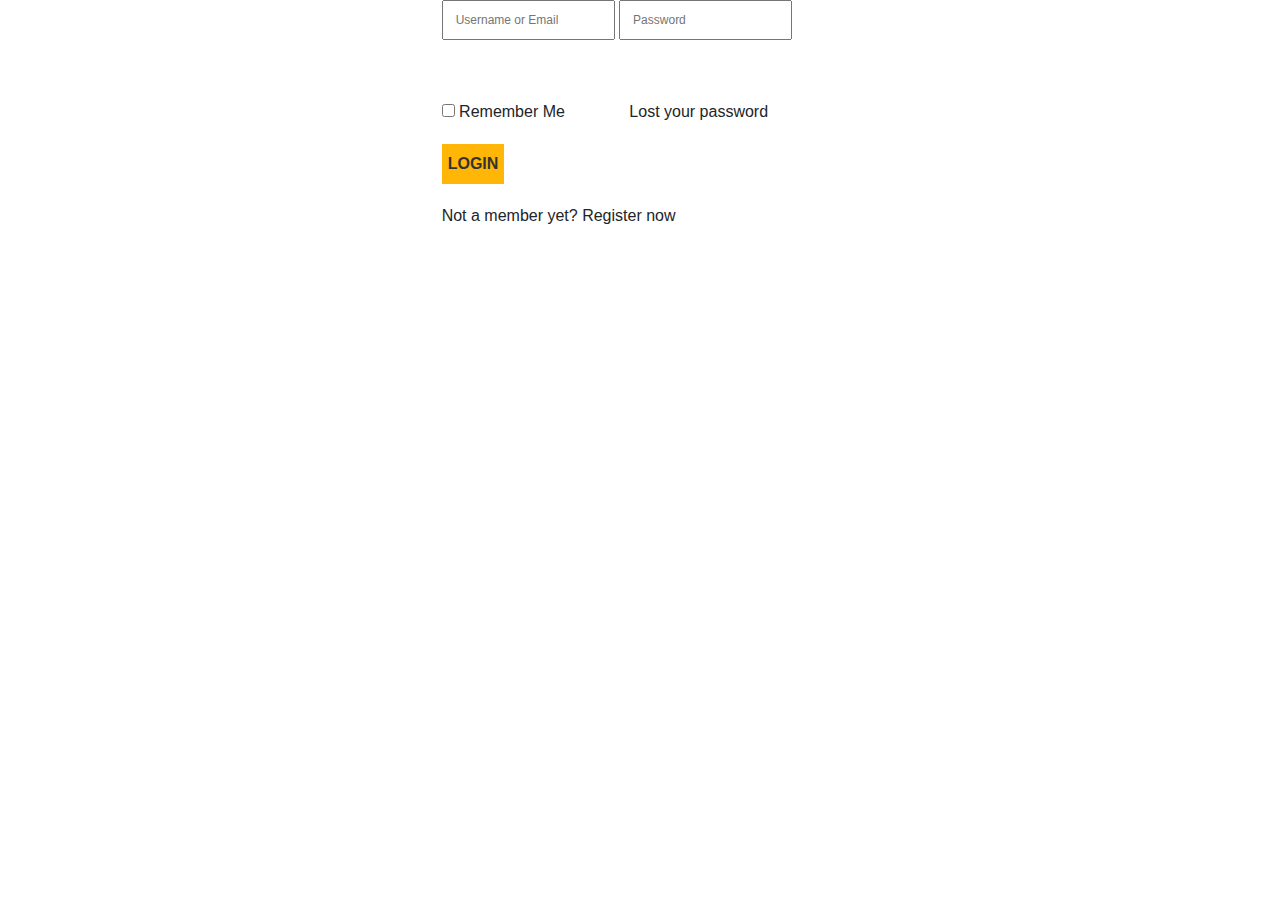
<file: login.html>
<!DOCTYPE html>
<html>
<head>
	<title></title>
	<link rel="stylesheet" href="assets/bootstrap/css/bootstrap.min.css">
	    <link rel="stylesheet" href="https://fonts.googleapis.com/css?family=Source+Sans+Pro:300,400,700">
	    <link rel="stylesheet" href="assets/css/Header-Blue.css">
	    <link rel="stylesheet" href="style.css">
	    <link rel="stylesheet" type="text/css" href="assets/css/animate.css">
	    <link href="https://fonts.googleapis.com/css?family=Roboto+Slab" rel="stylesheet">
	    <link rel="stylesheet" type="text/css" href="assets/css/font-awesome-4.7.0/css/font-awesome.min.css">
</head>
<body>
	<div class="col-xl-4 offset-xl-4">
		<form>
			<input type="text" name="username" class="userFieldInput" placeholder="Username or Email">
			<input type="password" name="password" class="userFieldInput" placeholder="Password">
			<div class="userFieldInput_row1">
				<input type="checkbox" name="remember_me"> Remember Me 
				<a href="" style="padding-left: 60px;">Lost your password</a>
			</div>
			<input type="button" name="" class="login text-center" style="display: block;" value="LOGIN">
			<a href="" style="display: block;">Not a member yet? Register now</a>
		</form>
		
	</div>

	<script src="assets/js/jquery.min.js"></script>
    <script src="assets/bootstrap/js/bootstrap.min.js"></script>
    <script type="text/javascript" src="assets/js/main.js"></script>
    <script src="assets/js/wow.min.js"></script>
              <script>
              	new WOW().init();
              </script>

</body>
</html>
</file>
<file: assets/css/Header-Blue.css>
.header-blue {
  background:linear-gradient(135deg, #172a74, #21a9af);
  background-color:#184e8e;
  padding-bottom:80px;
  font-family:'Source Sans Pro', sans-serif;
}

@media (min-width:768px) {
  .header-blue {
    padding-bottom:120px;
  }
}

.header-blue .navbar {
  background:transparent;
  padding-top:.75rem;
  padding-bottom:.75rem;
  color:#fff;
  border-radius:0;
  box-shadow:none;
  border:none;
}

@media (min-width:768px) {
  .header-blue .navbar {
    padding-top:1rem;
    padding-bottom:1rem;
  }
}

.header-blue .navbar .navbar-brand {
  font-weight:bold;
  color:inherit;
}

.header-blue .navbar .navbar-brand:hover {
  color:#f0f0f0;
}

.header-blue .navbar .navbar-collapse {
  border-top:1px solid rgba(255,255,255,0.3);
  margin-top:.5rem;
}

@media (min-width:768px) {
  .header-blue .navbar .navbar-collapse {
    border-color:transparent;
    margin:0;
  }
}

.header-blue .navbar .navbar-collapse span .login {
  color:#d9d9d9;
  margin-right:.5rem;
  text-decoration:none;
}

.header-blue .navbar .navbar-collapse span .login:hover {
  color:#fff;
}

.header-blue .navbar .navbar-toggler {
  border-color:rgba(255,255,255,0.3);
}

.header-blue .navbar .navbar-toggler:hover, .header-blue .navbar-toggler:focus {
  background:none;
}

.header-blue .navbar .navbar-nav a.active, .header-blue .navbar .navbar-nav > .show .dropdown-item {
  background:none;
  box-shadow:none;
}

@media (min-width: 768px) {
  .header-blue .navbar-nav .nav-link {
    padding-left:.7rem;
    padding-right:.7rem;
  }
}

@media (min-width: 992px) {
  .header-blue .navbar-nav .nav-link {
    padding-left:1.2rem;
    padding-right:1.2rem;
  }
}

.header-blue .navbar .navbar-nav > li > .dropdown-menu {
  margin-top:-5px;
  box-shadow:0 4px 8px rgba(0,0,0,.1);
  background-color:#fff;
  border-radius:2px;
}

.header-blue .navbar .dropdown-menu .dropdown-item:focus, .header-blue .navbar .dropdown-menu .dropdown-item {
  line-height:2;
  color:#37434d;
}

.header-blue .navbar .dropdown-menu .dropdown-item:focus, .header-blue .navbar .dropdown-menu .dropdown-item:hover {
  background:#ebeff1;
}

.header-blue .action-button, .header-blue .action-button:not(.disabled):active {
  border:1px solid rgba(255,255,255,0.7);
  border-radius:40px;
  color:#ebeff1;
  box-shadow:none;
  text-shadow:none;
  padding:.3rem .8rem;
  background:transparent;
  transition:background-color 0.25s;
  outline:none;
}

.header-blue .action-button:hover {
  color:#fff;
}

.header-blue .navbar .form-inline label {
  color:#d9d9d9;
}

.header-blue .navbar .form-inline .search-field {
  display:inline-block;
  width:80%;
  background:none;
  border:none;
  border-bottom:1px solid transparent;
  border-radius:0;
  color:#ccc;
  box-shadow:none;
  color:inherit;
  transition:border-bottom-color 0.3s;
}

.header-blue .navbar .form-inline .search-field:focus {
  border-bottom:1px solid #ccc;
}

.header-blue .hero {
  margin-top:20px;
  text-align:center;
}

@media (min-width:768px) {
  .header-blue .hero {
    margin-top:60px;
    text-align:left;
  }
}

.header-blue .hero h1 {
  color:#fff;
  font-size:40px;
  margin-top:0;
  margin-bottom:15px;
  font-weight:300;
  line-height:1.4;
}

@media (min-width:992px) {
  .header-blue .hero h1 {
    margin-top:190px;
    margin-bottom:24px;
    line-height:1.2;
  }
}

.header-blue .hero p {
  color:rgba(255,255,255,0.8);
  font-size:20px;
  margin-bottom:30px;
  font-weight:300;
}

.header-blue .phone-holder {
  text-align:right;
}

.header-blue div.iphone-mockup {
  position:relative;
  max-width:300px;
  margin:20px;
  display:inline-block;
}

.header-blue .iphone-mockup img.device {
  width:100%;
  height:auto;
}

.header-blue .iphone-mockup .screen {
  position:absolute;
  width:88%;
  height:77%;
  top:12%;
  border-radius:2px;
  left:6%;
  border:1px solid #444;
  background-color:#aaa;
  overflow:hidden;
  background:url(../../assets/img/screen-content-iphone-6.jpg);
  background-size:cover;
  background-position:center;
}

.header-blue .iphone-mockup .screen:before {
  content:'';
  background-color:#fff;
  position:absolute;
  width:70%;
  height:140%;
  top:-12%;
  right:-60%;
  transform:rotate(-19deg);
  opacity:0.2;
}
</file>
<file: style.css>
/*
   ------------------------------------- home ------------------------
 */

body {
    overflow-x: hidden;
}


a {
    color: inherit !important;
}

.text {
    font-size: 15px;
    color: #667;
    font-family: 'Roboto Slab', serif;
}

.h {
    font-size: 16px;
    font-weight: 700;
    line-height: 20px;
    text-transform: uppercase;
}

.socialicon {
     width: 30px;
    height: 30px;
    border-radius: 50%;
    border:1px solid;
    border-color: #555252bd;
    color: #555252bd;
    margin-left: 12px;
    padding-top: 2px;
}

#home {
    font-family: 'Roboto Slab', serif;
    height:696px;
    background-image: url("assets/img/homeimage6.jpg");
    background-repeat:no-repeat;
    background-size:cover;
    background-position: center center;
    background-attachment: fixed;
    overflow: hidden;
}

.wrapper-dropdown-3 {
    /* Size and position */
    position: relative;
    width: auto;
    margin: 0 auto;
    padding: 10px;

    /* Styles */
    background: transparent;
    border-radius: 7px;
    border: transparent;
    box-shadow: 0 1px 1px rgba(50,50,50,0.1);
    cursor: pointer;
    outline: none;

    /* Font settings */
    font-weight: bold;
    color: #fff;
}



.wrapper-dropdown-3 .dropdown1 {
  /* Size & position */
    position: absolute;
    width: 200px;
    top: 140%;
    left: 0;
    right: 0;

    /* Styles */
    background: white;
    border-radius: inherit;
    border: 1px solid rgba(0,0,0,0.17);
    box-shadow: 0 0 5px rgba(0,0,0,0.1);
    font-weight: normal;
    transition: all 0.5s ease-in;
    list-style: none;

    /* Hiding */
    opacity: 0;
    pointer-events: none;
}

.wrapper-dropdown-3 .dropdown1 li a {
    display: block;
    padding: 10px;
    text-decoration: none;
    color: #8aa8bd !important;
    border-bottom: 1px solid #e6e8ea;
    box-shadow: inset 0 1px 0 rgba(255,255,255,1);
    transition: all 0.9s ease-out;
}


.wrapper-dropdown-3 .dropdown1 li:first-of-type a {
    border-radius: 7px 7px 0 0;
}

.wrapper-dropdown-3 .dropdown1   li:last-of-type a {
    border-radius: 0 0 7px 7px;
    border: none;
}

/* Hover state */

.wrapper-dropdown-3 .dropdown1   li:hover a {
    background: #f3f8f8;
}

.wrapper-dropdown-3 .dropdown1   {
  /* Size & position */
    position: absolute;
    top: 140%;
    left: 0;
    right: 0;

    /* Styles */
    background: white;
    border-radius: inherit;
    border: 1px solid rgba(0,0,0,0.17);
    box-shadow: 0 0 5px rgba(0,0,0,0.1);
    font-weight: normal;
    transition: all 0.5s ease-in;
    list-style: none;

    /* Hiding */
    opacity: 0;
    pointer-events: none;
}

.wrapper-dropdown-3 .dropdown1   li a {
    display: block;
    padding: 10px;
    text-decoration: none;
    color: #8aa8bd;
    border-bottom: 1px solid #e6e8ea;
    box-shadow: inset 0 1px 0 rgba(255,255,255,1);
    transition: all 0.3s ease-out;
}


.wrapper-dropdown-3 .dropdown1   li:first-of-type a {
    border-radius: 7px 7px 0 0;
}

.wrapper-dropdown-3 .dropdown1   li:last-of-type a {
    border-radius: 0 0 7px 7px;
    border: none;
}

/* Hover state */

.wrapper-dropdown-3 .dropdown1   li:hover a {
    background: #f3f8f8;
}



.wrapper-dropdown-3.active .dropdown1    {
    opacity: 1;
    pointer-events: auto;
}

.wrapper-dropdown-3 span:hover {
    border-bottom: 2px solid;
    border-bottom-color: #ffb606;
    padding-bottom: 5px;
}

.herotextcontainer {
    height: 40%;
   
   
}

.herotext {
    margin-left: 3%;
    margin-top: 20%;
    display: flex;
}

.herotext2 {
    margin-left: 3%;
    margin-top: -5%;
    display: flex;
}

.introText {
    color: white;
    font-size: 24px;
    text-align: left;
    font-weight: bold;
}

.introText2 {
    color: white;
    font-size: 100px;
    text-align: left;
    font-weight: bold;
}

.heroInfoContainer {
    height: auto;
    margin-left: 2.5%;
    display: flex;
}

.heroInfo {
    background-color:#13121296;
    width:31.67%;
    height: 150px;
    margin-left: 4px;
    display: flex;
    color: white;
}

.heroInfo:hover {
    background-color: black;
}


.heroInfoIcon {
    width:30%;
    height: inherit;
    font-size: 70px;
}

.heroInfoIcon i{
    margin-left: 30%;
    margin-top: 30px;
    color: #ffb606;
}

.heroInfoContent {
    width:70%;
    height: inherit;
    margin-top: 30px;
}


.heroInfoContent span{
    color:#ffb606;
    font-size: 10px;
}

#popularcourses {
    height: 90vh;
    font-family: 'Roboto Slab', serif;
}

.popularcoursesHeading, .eventsHeading {
    margin-left: 3%;
    margin-top: 8%;
    width: fit-content;
    font-family: 'Roboto Slab', serif;
}

.popularcoursesContainer {
    margin-left: 3%;
    margin-top: 6%;
    width:270px;
    height: 400px;
    border: 1px solid;
    border-color: darkgrey;
}

.popularcoursesImage {
    height: 202.5px;
    width: 100%;
    overflow: hidden;
}

.popularcoursesImageChild {
     width: 100%;
    height: 100%;
    /*background-color: black;*/
   /* background-image: url("assets/img/popularcourseimage.jpg")*/;
    background-position: center;
    background-size: cover;
    transition: all .5s;
}

.popularcoursesImageChild  span a {
  color: white; /* Good thing we set a fallback color! */
  font-family: sans-serif;
  padding-left: 43%;
  padding-top: 30%;
  position: relative;
  display: none;
}

.popularcoursesImageChild:hover span a,
.popularcoursesImageChild:focus span a {
  display: block;
}

.popularcoursesImage:hover .popularcoursesImageChild,
.popularcoursesImage:focus .popularcoursesImageChild {
    transform: scale(1.2);
}

.popularcoursesInstructor {
    width: 40px;
    height: 40px;
    border-radius: 50%;
    /*background-image: url("assets/img/popularcourseimage.jpg");*/
    margin-left: auto !important;
    margin-right: auto !important;
    margin-top: -20px;
    position: relative;
}

.popularcoursesContent p:nth-child(2) {
        color: green; 
        padding-left: 34%;
        font-weight: bold;
    }


#homesignup {
    height: 100vh;
    font-family: 'Roboto Slab', serif;
    background-image: url('assets/img/homeimage.jpg');
    background-position: top;
    background-size: cover;
    background-repeat: no-repeat;
    background-attachment: fixed;
}

#homesignup p:nth-child(1) {
    margin-top: 40%;
    font-size: 24px;
    color: white;
    font-weight: bold;
}

#homesignup p:nth-child(2) {
     
    font-size: 72px;
     color: white;
     font-weight: bold; 
     margin-top: -33px;  
}

.datecircle {
    width: 100px;
    height: 100px;
    border-radius: 50%;
    background-color: transparent;
    margin-top:40px;
    border:1px solid;
    border-color: white;
    color:white;
    font-weight: bold;
}

.registerContainer {
    padding: 0px;
    margin-top: 14%;
    height: 70%;
    background-color: white;
    margin-bottom: 30px;
}

.registerContainerHeading {
    width: 100%;
    background-color: #ffb606;
    height: 35%;
    border-bottom-left-radius: 50%;
    border-bottom-right-radius: 50%;
}

.registerContainerHeading h4 {
    padding-top: 5%;
    color:white;
}

.registerContainerInput {
    margin: 70px 0px 45px;
}


.registerContainerInput input {
    width: inherit;
    height:42px;
    margin-top: 10px;
    font-size: 12px;
    padding-left: 4px;
}

.registerContainerInput button {
    width: inherit;
    height:42px;   
    margin-top: 10px;
    font-size: 13px;
    font-weight: bold;
    background-color: black;
    color: white;
    border-color: transparent;
}

.registerContainerInput button:hover {
    background-color: #ffb606;
    border-color: transparent;
}

#events {
    height: 100vh;
}

.eventsButton {
    background-color: white;
    color:black;
    border:1px solid;
    height: 35px;
    margin-left: 90%;
}

.eventsButton:hover{
    background-color: white;
    color:#ffb606;
    border:1px solid;
    border-color: #ffb606;
    height: 35px;
}

.eventsNewsContent {
    width: 94%;
    height: 40%;
    margin-left: 3%;
    margin-top: 5%;
    border-top: 1px solid;
    border-bottom: 1px solid;
    border-color: darkgrey;
}

.eventsNewsContentDate p:nth-child(1) {
    font-size: 70px;
    color:  #ffb606;
    font-weight: bold;
   margin-bottom: 0px;
    margin-top: 50px;
}

.eventsNewsContentDate p:nth-child(2) {
    font-size: 13px;
    color:  #ffb606;
    font-weight: bold;
}

.eventsNewsContentInfo {
     margin-top: 65px;
}

.eventsNewsContentImageContainer{
    width:270px;
    height: 140px;
}

/* */

#whatpeoplesay {
    width: inherit;
    height: 80vh;
}

.whatpeoplesayHeading {
    margin: 70px 0px 0px 0px;
    width: auto;
    font-family: 'Roboto Slab', serif;
}

.whatpinstructorcontainer {
    width:110px;
    height:110px;
    background-color: red;
    border-radius: 50%;
    margin-left: auto;
    margin-right: auto;
}


.whatpcontainer h3 {
    font-family: 'Roboto Slab', serif;
    font-size: 15px;
    font-weight: 900;
    margin-top: 40px;
}

.whatpcontainertitle {
    font-family: 'Roboto Slab', serif;
    font-size: 13px;
    font-weight: 900;
    color: #555252bd;
}

#footer {
    width: 100%;
    height: auto;
    padding-top: 50px;
    background-color: black;
    color: #555252bd !important;
}

#footer hr {
    border-color: #555252bd;
}

.footersocial-icon {
     width: 30px;
    height: 30px;
    border-radius: 50%;
    border:1px solid;
    border-color: #555252bd;
    color: #555252bd;
    margin-left: 12px;
}

.footersocialiconrow {
    margin-top: 20px;
}


.footer-menu-class {
    height: 90%; 
    margin-bottom: 40px;
    color: #555252bd !important;
}
.footer-menu-class h6{
    margin-bottom: 0px;
}

.footer-menu-class ul {
    padding-left: 0px;
}

.footer-menu-class li {
     font-family: 'Roboto Slab', serif;
    font-size: 12px;
    color: #555252bd;
    padding-top: 20px;
    font-weight: normal;
    padding-left: 0px;
    display: block;
}

.footer-menu-1 {
    font-size: 16px;
    font-weight: normal;
    color: #555252bd;
    padding-top: 15px;
}

.footer-menu-1 i {
    padding-right: 24px;
}

.footer-header {

    padding-top: 20px;
    font-weight: 900;
    margin-bottom: 20px;
    color: white;
}

.footer-list {
    font-family: 'Roboto Slab', serif;
    font-size: 12px;
       color: #555252bd;
    padding-top: 20px;
    font-weight: normal;
    display: block;
}

.footercopyright-container {
    font-size: 13px;
}

.footer-privacy {
    float: right;
    padding-left: 12px;
}

@media only screen and (max-width: 1022px) {
    .heroInfo {
        width: auto;
       height: auto;
           }
}

@media only screen and (max-width: 768px) {
    .heroInfoContainer{
            margin-top: 50%;
            display: block;
    }
   

    #home{
        height: 100%;
        background-position: top;
        background-size:850px 696px;
    }

    .heroInfo {
        margin-top:30px;
        width: 100%;
        background-color: black;
    }

    .popularcoursesContainer {
        width: 80%;
   }

   .popularcoursesInstructor {
        margin-left: 17%
   }

    #homesignup {
     background-position: top;
     height: 222%;
   }

   .eventsNewsContent {
        height: auto;
   }

   .eventsNewsContentDate {
        display: flex;
        margin-top: 0px;
   }

   .eventsNewsContentDate p:nth-child(1) {
        margin-top: 0px;
        font-size: 50px;
   }

   .eventsNewsContentDate p:nth-child(2) {
        margin-top: 40px;
   }

   .eventsButton {
        height: auto;
   }
} 

@media only screen and (max-width: 600px) {
    .popularcoursesContent p:nth-child(2) {
            color: green;
            padding-left: 16%;
            font-weight: bold;
    }

    .popularcoursesContainer {
        width: 80%;
        margin-left: 10%;
    }

    .popularcoursesInstructor {
       margin-left: 40%;
   }

   .introText {
    font-size: 20px;
   }

   .footer-menu {
    padding: 30px;
   }
}



/*.---------------------- Courses-------------------------------------------*/

#coursesHero {
    font-family: 'Roboto Slab', serif;
    height:50vh;
    background-image:url('assets/img/homeimage6.jpg');
    background-repeat:no-repeat;
    background-size:cover;
    background-position: center center;
    overflow: hidden;
}

.coursesHeroText {
    font-size: 48px;
    color: white;
    margin-top: 90px;
    border-left: 3px solid;
    border-color: #ffb606;
}

#coursearea {
    font-family: 'Roboto Slab', serif;
    height: auto;
}

.coursemenu {
    height: 52px;
    width: 90%;
    margin-left: 5%;
    border-bottom: 1px solid;
    border-color: #D3D3D3;
    display: flex;
    align-items: center;
    font-size: 12px;
    color: black;
}

.coursemenu a, .coursemenu p {
    margin-left: 20px;
    color: black;
}

.link:hover{
    color: #ffb606;
    text-decoration: none;
} 

.courseAreaContainer {
    width: 94%;
    height:auto;
    background-color: white;
    margin-left: 3% !important;
    margin-top: 60px;
    margin-bottom: 60px;
}

.courseareaindex {
    height: 54px;
    font-size:11px;
    color: rgb(122, 122, 122);
    background-color: #f5f5f5;
    padding-top: 10px;
}

.courseareaindex1 {
    height: 54px;
    font-size:11px;
    color: rgb(122, 122, 122);
    background-color: #f5f5f5;
}

.courseareaindexmenu2 {
    border-left:1px solid;
    border-left-color: #eee;
    border-right:1px solid;
    border-right-color:#eee; 
}

.courseareaindexmenu2 div:first-child, .courseareaindexmenu3 div:first-child {
    font-size: 11px;
    color: rgb(204, 204, 204);
}

.courseareaindexmenu2 div:nth-child(2), .courseareaindexmenu3 div:nth-child(2) {
    font-weight: 900;
}

.courseareaindexmenu4 span{
    padding-right: 40px;
    color: rgb(0, 214, 55);
    font-size:30px;
    font-weight: 900;

}

.courseareaindex_teacher{
    display: flex;
}

.courseareaindex_teacher div:first-child{
    font-size: 11px;
    color: rgb(204, 204, 204);
}

.courseareaindex_teacher div:nth-child(2){
    font-size: 11px;
    color: rgb(122, 122, 122);
     font-weight: 900;
}

.courseareaindex_teacher img {
    width: 40px;
    height: 40px;
    background-color: green;
    border-size:50%;

}

.coursecategories {
    width: inherit;
    height: auto;
    border:1px solid;
    border-color:#D3D3D3;
    
}

.coursecategoriescheckbox {
  height: 15px;
  width: 15px;
  border-radius: 0px;
}


.coursecategories, .allcourses li  {
    font-size: 13px;
    font-weight: bold;
    color: #666;
    padding-top: 10px;
    list-style-type: none;
}

#menu-sidebar_menu {
    padding-left: 4px;
}

.coursecategories h6,
 .footer-menu  {
    margin-bottom: 25px;
    font-weight: 900;
    color: #000;
}

.coursecategories h6:nth-child(1) {
    margin-top: 24px;
}

.filterbutton {
    height: 40px;
    background-color: #ffb606;
    color: #333;
    border:transparent;
    font-weight: 900;
    margin: 20px 0px 20px;
    padding-left: 0px;
    font-size: 12px;
}

.filterbutton:hover {
    background-color: #ce9c24;
}

.allcourses, .latestcourses {
    border-left: 1px solid;
    border-color:#D3D3D3 ;
}

.allcourses h6, .latestcourses h6{
   margin: 50px 0px 25px;
   font-weight: 900; 
   border-left: 4px solid;
   border-color:#ffb606;
   padding-left: 15px;
   color: black;
}

.latestcoursesimage {
    height: 93px;
    margin-bottom: 6px;
}

.latestcoursesheading {
    font-size: 12px;
    font-weight: 400;
}

.latestcoursesheadingprice {
    color: green !important;
}

 .latestcourses p {
    font-size: 12px;
    font-weight: bold;
    color: #666;
    padding-top: 2px;
    list-style-type: none;
 }

/*------------------------------course video page----------------------- */
#coursearea1 {
    max-height: 3000px;
    font-family: 'Roboto Slab', serif;
}

.tabbable {
    padding:0px 0px 0px 0px   ;
}

.full-width-tabs > ul.nav.nav-tabs {
    display: table;
    width: 100%;
    table-layout: fixed;
}
.full-width-tabs > ul.nav.nav-tabs > li {
    float: none;
    display: table-cell;
}
.full-width-tabs > ul.nav.nav-tabs > li > a {
    text-align: center;
}
.coursevideocontainer {
    height:500px;
    background-color: black;
    margin: 40px 0px 40px;
}

.coursevideomenu {
    font-size: 13px;
    font-weight: 400;
    background-color: rgb(249, 249, 249);
}


.coursevideomenuitem{
    height: inherit;
    /*border:1px solid;
    border-color:rgb(192,192,192);*/
    background-color: transparent;
     outline-color: transparent !important; 
}

.coursevideomenuitem i {
    padding-right: 4px;
}


.itemactive {
    height: inherit;
    border-top:3px solid;
    border-top-color: #ffb606;
    border-bottom-color:transparent;
    background-color: transparent;
    outline-color: transparent !important; 
}

.itemactive i {
    color: #ffb606;
}


.coursecontainer {
    border:1px solid;
    border-color:#eee;
    border-top-color: transparent;
    margin-bottom: 20px;
     padding:0px 0px 0px 0px;
     display: flex;
}

.coursepagelearningcontainer {
    margin-top: 80px;
    display: none;
}

.coursepagelearningcontainerleft {
    border-right: 1px solid;
    border-right-color:rgb(192,192,192);
    padding: 0px 40px 0px 20px;
}

.coursepagelearningcontainerleft h6:nth-child(1) {
    margin-top: 0px;
   font-weight: 900; 
   color: black;
}

.coursepagelearningcontainerleft h6 {
   margin: 40px 0px 15px;
   font-weight: 900; 
   color: black;
}
.coursepagelearningcontainerleft p {
    font-size: 14px;
    color: #666;
}

.coursepagelearningcontainerleft ul {
    font-size: 15px;
    color: #666;
    list-style-type: square;
}

.coursepagelearningcontainerright {
    height: auto;
}

.coursepagelearningcontainerright span {
   font-size: 13px;
}

.coursepagelearningcontainerright h6 {
    font-weight: 900; 
   color: black;
}

.coursepagelearningcontainerrightlistitem  {
    height: 57px;
  }

.coursepagelearningcontainerrightlist hr {
    color: #C0C0C0;
}


.coursepagelearningcontainerrightlist i {
    padding-top: 20px;
    color: #ffb606;
}

.coursepagelearningcontainerrightlist span:nth-child(3){
    float: right;
    font-weight: bold;
    padding: 20px 0px 20px;
}

.coursepagelearningcontainerrightlist span:nth-child(2){
  margin-left: 8px;
}


.instructor_info:nth-child(1) {
    margin-top: 60px;
   margin-bottom: 0px;
}

.instructor_info {
    border:1px solid;
    padding: 30px;
    border-color: #eee;
    height: 328px;
    margin-bottom: 60px;
}

.instructor_info_author img{
    background-color: green;
    border-radius: 50%;
    height: 110px;
    width: 110px;
}

.instructor_info_author_left {
    padding-left: 30px;
    padding-top: 40px;
}

.instructor_info_author a {
    padding-top: 15px;
    font-size: 15px;
    font-weight: 700;
}

.instructor_info p.title {
    font-size: 13px;
    font-weight: 400;
    color: #999;
}

.instructor_info p.text {
     margin-top: 30px;
}


#coursearea2 {
   margin: 0% 0px 12%;
   padding-left: 20px;
}

.coursepagelearningcontainer_reviews {
    padding:60px 0px 30px 40px ;
}

.coursepagelearningcontainer_reviews h3 {
    font-size: 16px;
    font-weight: 700;
    line-height: 20px;
    text-transform: uppercase;
}

.coursepagelearningcontainer_reviews p  {
    font-family: Roboto;
    font-size: 15px;
}

.averagerating {
    width: inherit;
    height: 162px;
    border:1px solid;
    border-color: #eee;
}

.detailedrating {
    width: inherit;
    height: 162px;
    border:1px solid;
    border-color: #eee;
}

.coursepage-reviews-comments {
    height: 150px;
    padding: 50px;
    margin-top: 50px;
    margin-bottom: 30px;
    border-top: 1px solid;
    border-top-color: #eee;
}

.coursepage-reviews-comments-image {
    width: 70px;
    height: 70px;
    border-radius: 50%;
    background-color: red;
}

/* login and signup forms*/

.userInfo {
    font-size: 15px;
}

.userFieldInput {
    width: inherit;
    height: 40px;
    margin-bottom: 20px;
     font-size: 12px;
     padding-left: 12px;
}

.userFieldInput_row1{
    display: inline-block;
    margin-top: 40px;
    margin-bottom: 20px;
}

.login{
    width: inherit;
    height: 40px;
    background-color: #ffb606;
    color: #333;
    border:transparent;
    font-weight: 900;
    margin-bottom: 20px;
}

.login:hover{
    background-color: #ce9c24;
}
</file>
